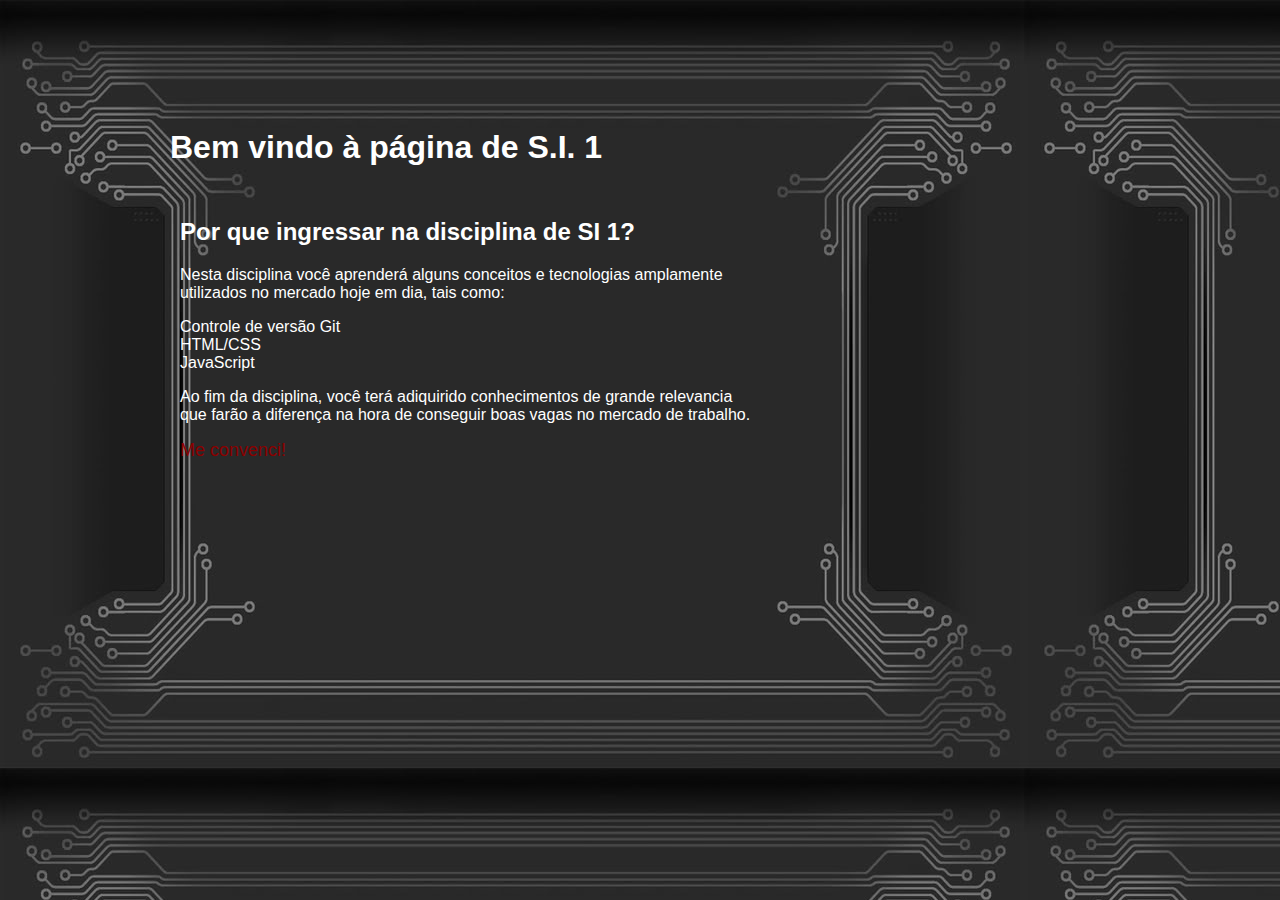
<file: estatica-css/index.html>
<!DOCTYPE html>
<html>
<head lang="en">
    <meta charset="UTF-8">
    <title>SI1-Home</title>
    <link rel="stylesheet" type="text/css" href="index-estilo.css">
</head>
<body>
    <div id="wrap">
        <div id="header">
            <header>
                <h1>Bem vindo à página de S.I. 1</h1>
            </header>
        </div>
        <div id="content">
            <h2>Por que ingressar na disciplina de SI 1?</h2>
            <p>Nesta disciplina você aprenderá alguns conceitos e tecnologias amplamente <br /> utilizados no mercado hoje em dia, tais como:</p>
            <div id="list">
                <ul>
                    <li>Controle de versão Git</li>
                    <li>HTML/CSS</li>
                    <li>JavaScript</li>
                </ul>
            </div>

            <p>Ao fim da disciplina, você terá adiquirido conhecimentos de grande relevancia <br> que farão a diferença na hora de conseguir boas vagas no mercado de trabalho. </p>
            <a href="../estatica-css/form.html">Me convenci!</a>
        </div>
    </div>
</body>
</html>
</file>
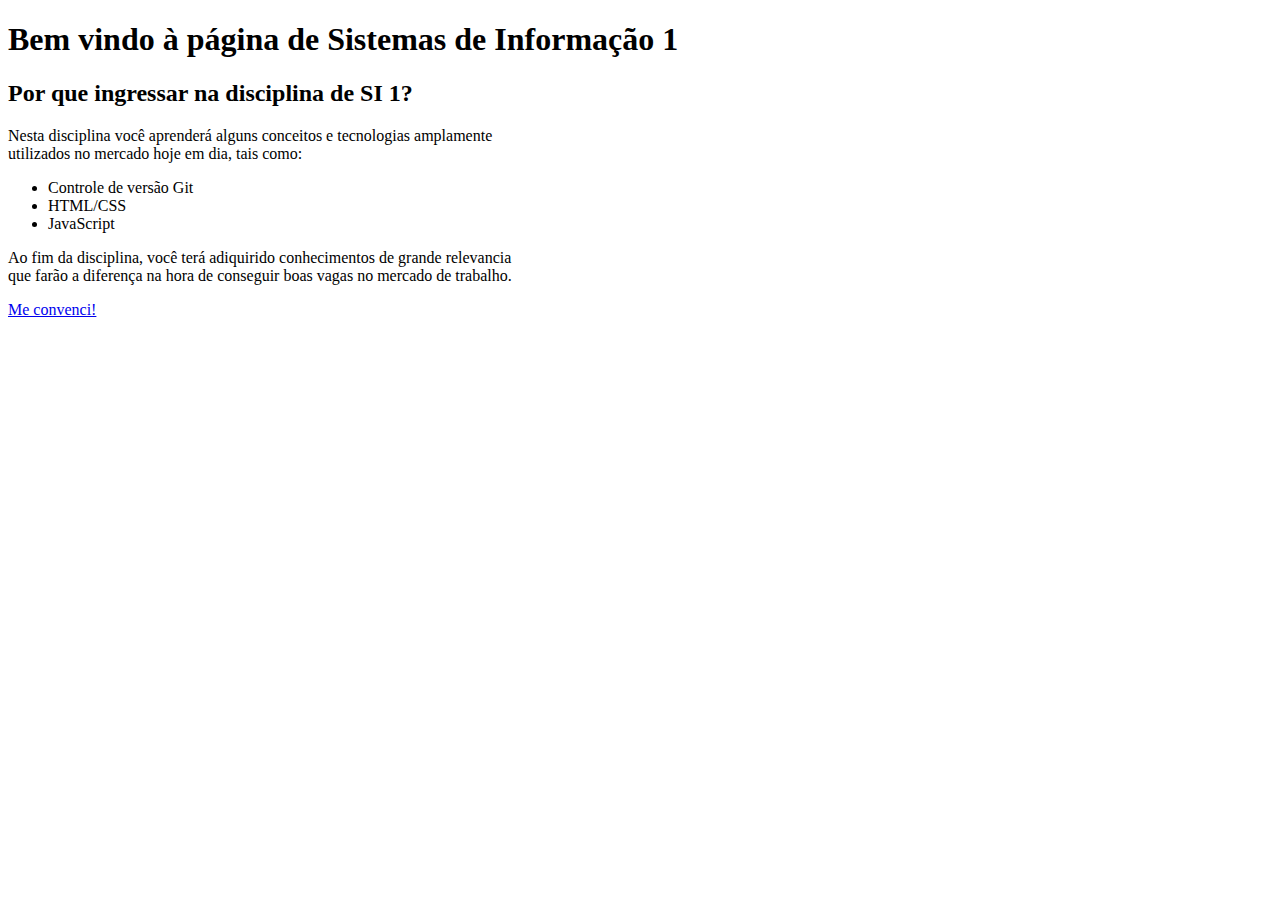
<file: estatica-simples/index.html>
<!DOCTYPE html>
<html>
	<head>
		<title>SI-1</title>
		<meta charset="utf-8" />
	</head>
	<body>
	<h1>Bem vindo à página de Sistemas de Informação 1</h1>
	<h2>Por que ingressar na disciplina de SI 1?</h2>
	<p>Nesta disciplina você aprenderá alguns conceitos e tecnologias amplamente <br /> utilizados no mercado hoje em dia, tais como:</p>

	<ul>
		<li>Controle de versão Git</li>
		<li>HTML/CSS</li>
		<li>JavaScript</li>
	</ul>

	<p>Ao fim da disciplina, você terá adiquirido conhecimentos de grande relevancia <br> que farão a diferença na hora de conseguir boas vagas no mercado de trabalho. </p>
	<a href="../estatica-simples/form.html">Me convenci!</a>
	</body>
</html>
</file>
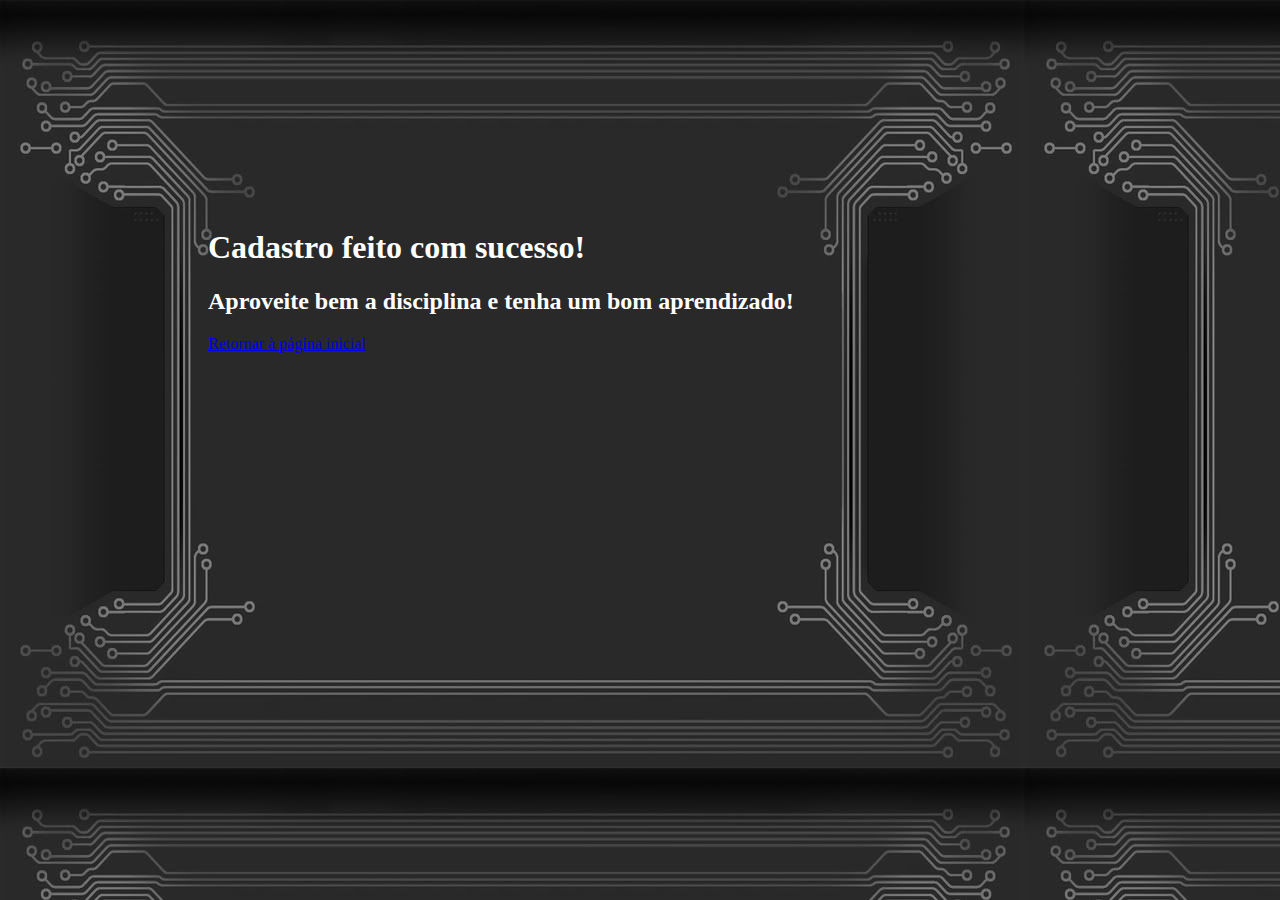
<file: estatica-css/agradecimento.html>
<!DOCTYPE html>
<html>
<head lang="en">
    <meta charset="UTF-8">
    <title>SI1-Agradecimento</title>
    <link rel="stylesheet" type="text/css" href="agradecimento-estilo.css">
</head>
<body>
    <div id="wrap">
        <div id="header">
            <h1>Cadastro feito com sucesso!</h1>
        </div>
        <h2>Aproveite bem a disciplina e tenha um bom aprendizado!</h2>
        <a href="../estatica-css/index.html">Retornar à página inicial</a>
    </div>
</body>
</html>
</file>
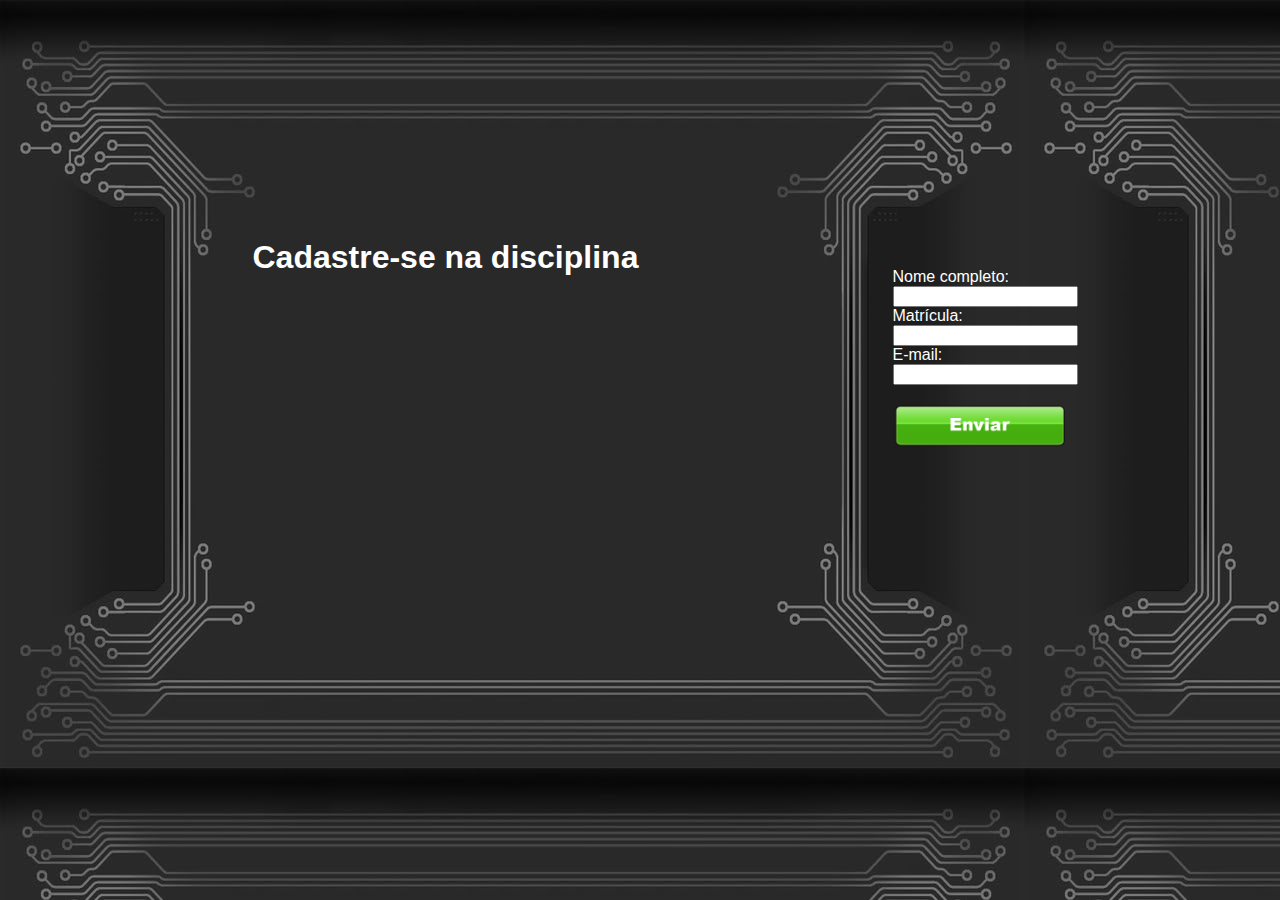
<file: estatica-css/form.html>
<!DOCTYPE html>
<html>
<head lang="en">
    <meta charset="UTF-8">
    <title>SI1-Cadastro</title>
    <link rel="stylesheet" type="text/css" href="form-estilo.css">
</head>
<body>
    <div id="wrap">
        <div id="content">
            <h1>Cadastre-se na disciplina</h1>
        </div>
        <div id="form">
            <form action="agradecimento.html">
                <label>Nome completo:</label>
                <br>
                <input type="text" name="Nome" />
                <br>
                <label>Matrícula:</label>
                <br>
                <input type="text" name="Matricula" />
                <br>
                <label>E-mail:</label>
                <br>
                <input type="text" name="email"  />
                <br><br>
                <input type="image" value="Enviar" name="enviar" src="botao-enviar.png" width="175px" />
            </form>
        </div>
        <footer>

        </footer>
    </div>
</body>
</html>
</file>
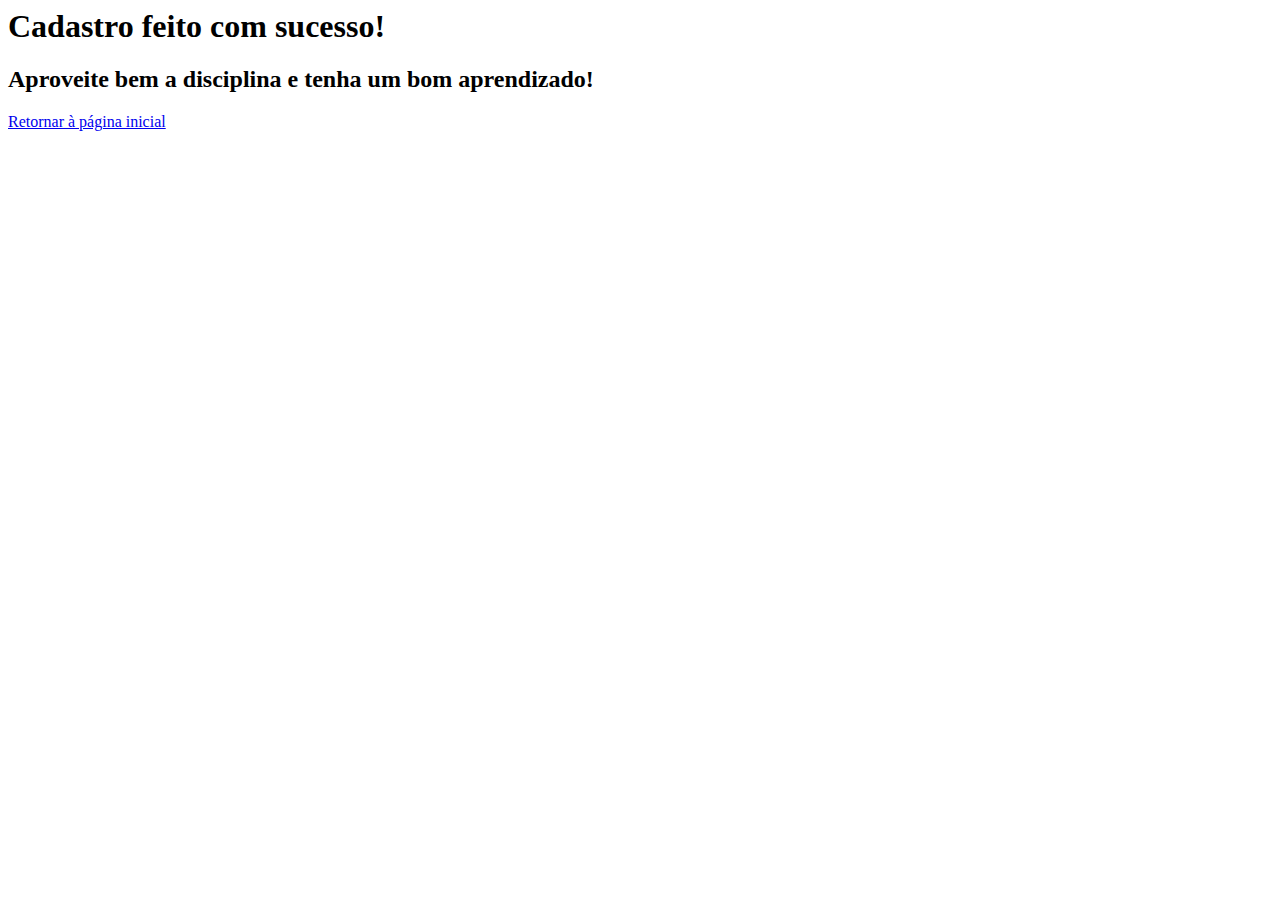
<file: estatica-simples/agradecimento.html>
<html>
	<head>
		<title>Estrutura em HTML5</title>
		<meta charset="utf-8" /> 
	</head>
	<body>
		<h1>Cadastro feito com sucesso!</h1>
		<h2>Aproveite bem a disciplina e tenha um bom aprendizado!</h2>
		<a href="../estatica-simples/index.html">Retornar à página inicial</a>
	</body>
</html>
</file>
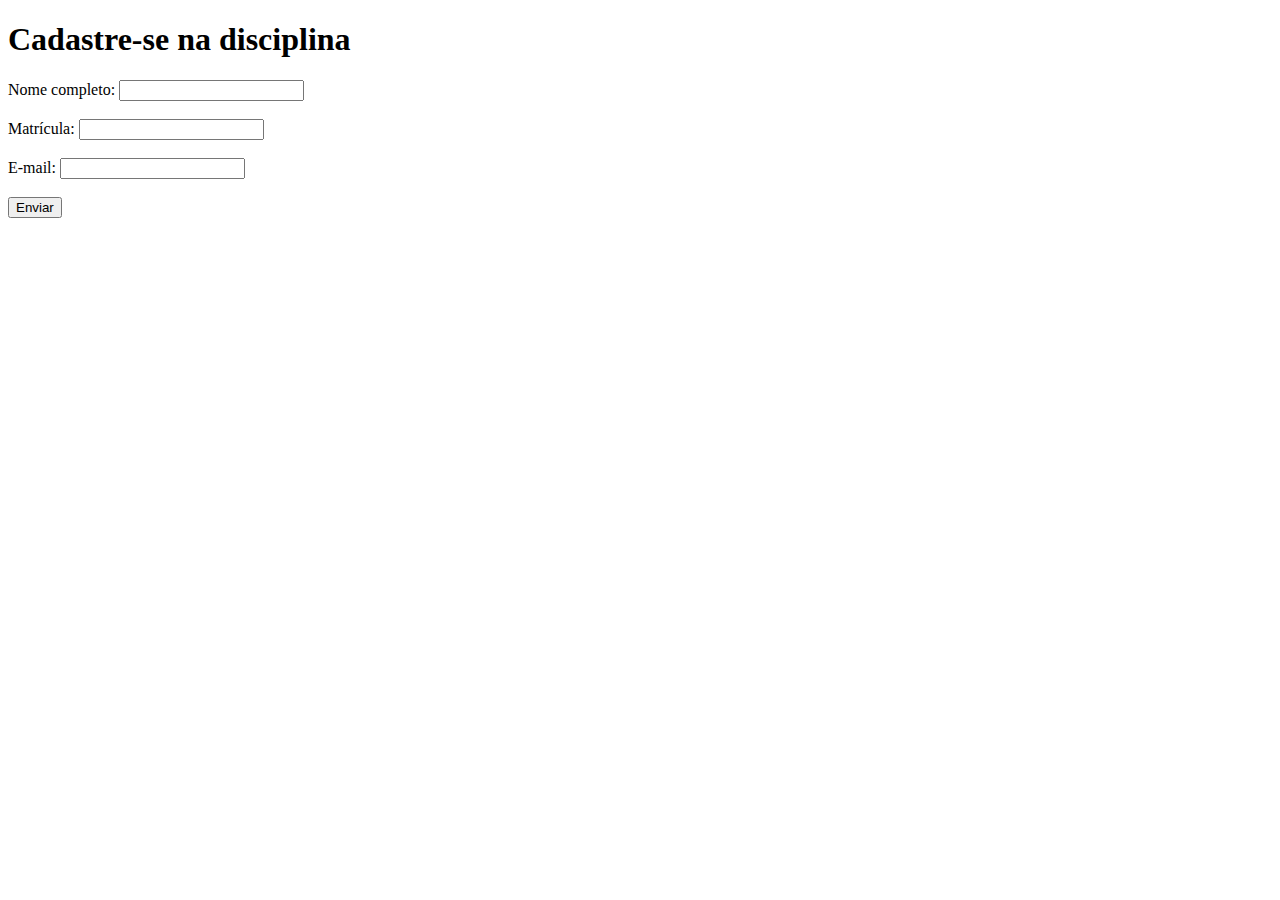
<file: estatica-simples/form.html>
<!DOCTYPE html>
<html>
	<head>
		<title>SI-1</title>
		<meta charset="utf-8" /> 
	</head>
	<body >
		<h1>Cadastre-se na disciplina</h1>
		<label>Nome completo:</label>
		<input type="text" name="Nome" />
		<br /><br />
		<label>Matrícula:</label>
		<input type="text" name="Matricula" />
		<br /><br />
		<label>E-mail:</label>
		<input type="text" name="email"  />
		<br /><br />
		<input type="button" value="Enviar" name="enviar" onclick="location. href='../estatica-simples/agradecimento.html'" />
	</body>
</html>
</file>
<file: estatica-css/index-estilo.css>
body{
    background-image: url("background3.jpg");
    font-family: sans-serif;
}
#wrap{
    width: 960px;
    margin: auto;
    padding-top: 100px;
    padding-left: 20px;
    color: White;
}
#header{
}
#header h1{
}
#content{
    padding: 10px;
}
#list{
    width: 200px;
}
#list ul{
    list-style: none;
    padding: 0px;
}
#list ul li{
    padding-left: 0px;
    list-style: none;
}
a{
    font-size: large;
    text-decoration: none;
    color: darkred;
}
a:hover{
    color: darkgreen;
    text-decoration: underline;
}
</file>
<file: estatica-css/agradecimento-estilo.css>
body{
    color: White;
    background-image: url("background3.jpg");
}
#wrap{
    width: 960px;
    margin: auto;
    padding: 200px;
}
#header h1{
}
</file>
<file: estatica-css/form-estilo.css>
body{
    color: White;
    background-image: url("background3.jpg");
    font-family: sans-serif;
}
#wrap{
    padding: 10px 20px;
    width: 875px;
    margin: auto;
}

#content{
    float: left;
}
#content h1{
    padding-top: 200px;
    padding-left: 50px;
}
#form{
    padding-top: 250px;
    float: right;
}
footer{
    clear: both;
}
</file>
